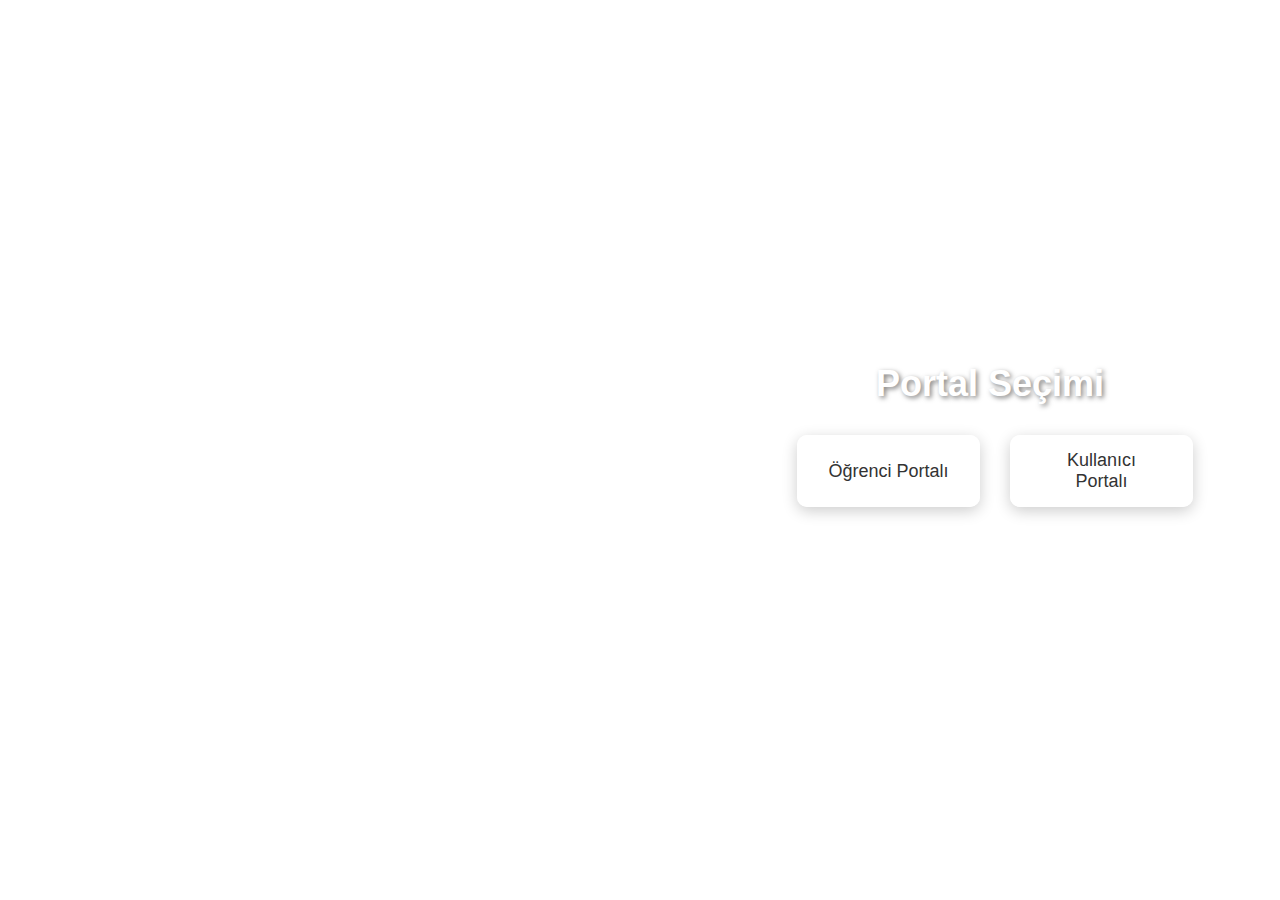
<file: login.html>
<!DOCTYPE html>
<html lang="tr">
<head>
    <meta charset="UTF-8">
    <meta name="viewport" content="width=device-width, initial-scale=1.0">
    <title>Portal Seçimi</title>
    <link rel="stylesheet" href="login.css">
</head>
<body>
    <div class="portal-selection">
        <h1>Portal Seçimi</h1>
        <div class="button-container">
            <button id="studentPortalBtn" class="portal-btn">Öğrenci Portalı</button>
            <button id="userPortalBtn" class="portal-btn">Kullanıcı Portalı</button>
        </div>
    </div>

    <!-- Öğrenci Portalı -->
    <div id="studentPortal" class="portal hidden">
        <h2>Öğrenci Portalı</h2>
        <div class="form-toggle">
            <button id="studentLoginBtn" class="active">Öğrenci Giriş</button>
            <button id="studentRegisterBtn">Öğrenci Kayıt</button>
        </div>

        <!-- Öğrenci Giriş Formu -->
        <form id="studentLoginForm" class="form">
            <h3>Öğrenci Giriş</h3>
            <input type="email" placeholder="Email" required>
            <input type="password" placeholder="Şifre" required>
            <button type="submit">Giriş Yap</button>
        </form>

        <!-- Öğrenci Kayıt Formu -->
        <form id="studentRegisterForm" class="form hidden">
            <h3>Öğrenci Kayıt</h3>
            <input type="text" placeholder="Ad Soyad" required>
            <input type="email" placeholder="Email" required>
            <input type="password" placeholder="Şifre" required>
            <button type="submit">Kayıt Ol</button>
        </form>
    </div>

    <!-- Kullanıcı Portalı -->
    <div id="userPortal" class="portal hidden">
        <h2>Kullanıcı Portalı</h2>
        <div class="form-toggle">
            <button id="userLoginBtn" class="active">Kullanıcı Giriş</button>
            <button id="userRegisterBtn">Kullanıcı Kayıt</button>
        </div>

        <!-- Kullanıcı Giriş Formu -->
        <form id="userLoginForm" class="form">
            <h3>Kullanıcı Giriş</h3>
            <input type="email" placeholder="Email" required>
            <input type="password" placeholder="Şifre" required>
            <button type="submit">Giriş Yap</button>
        </form>

        <!-- Kullanıcı Kayıt Formu -->
        <form id="userRegisterForm" class="form hidden">
            <h3>Kullanıcı Kayıt</h3>
            <input type="text" placeholder="Kullanıcı Adı" required>
            <input type="email" placeholder="Email" required>
            <input type="password" placeholder="Şifre" required>
            <button type="submit">Kayıt Ol</button>
        </form>
    </div>

    <script src="login.js"></script>
</body>
</html>
</file>
<file: login.css>
* {
    margin: 0;
    padding: 0;
    box-sizing: border-box;
}

body {
    font-family: 'Arial', sans-serif;
    background-image: url('https://www.floryabasakyemek.com/wp-content/uploads/2018/06/florya-basak-yemek-header-1600x925.jpg'); /* Arka plana yemek temalı bir resim ekleyin */
    background-size: cover;
    background-position: center;
    background-repeat: no-repeat;
    display: flex;
    justify-content: center;
    align-items: center;
    height: 100vh;
    flex-direction: column;
    padding: 20px;
}

h1 {
    color: #fff;
    font-size: 36px;
    margin-bottom: 20px;
    text-shadow: 2px 2px 5px rgba(0, 0, 0, 0.5);
    margin-left: 700px;
}

.portal-selection {
    text-align: center;
    margin-bottom: 30px;
}

.button-container {
    display: flex;
    justify-content: center;
    gap: 20px;
    margin-left: 700px;
}

.portal-btn {
    background-color: rgba(255, 255, 255, 0.8);
    color: #333;
    padding: 15px 30px;
    border: none;
    border-radius: 10px;
    font-size: 18px;
    cursor: pointer;
    transition: background-color 0.3s, transform 0.3s;
    box-shadow: 0px 4px 15px rgba(0, 0, 0, 0.2);
    margin-left: 10px;
}

.portal-btn:hover {
    background-color: rgba(255, 255, 255, 1);
    transform: scale(1.05);
}

.portal {
    background-color: rgba(255, 255, 255, 0.9);
    padding: 30px;
    border-radius: 10px;
    box-shadow: 0 0 20px rgba(0, 0, 0, 0.3);
    width: 100%;
    max-width: 400px;
    text-align: center;
    margin-left: 700px; /* Portalları sağa kaydırmak için sağ marjin ekleniyor */
    
}

h2 {
    color: #007bff;
    margin-bottom: 20px;
    font-size: 24px;
}

input {
    width: 100%;
    padding: 15px;
    margin: 10px 0;
    border: 1px solid #ccc;
    border-radius: 5px;
    font-size: 16px;
}

button {
    background-color: #007bff;
    color: white;
    padding: 12px;
    border: none;
    border-radius: 5px;
    cursor: pointer;
    width: 100%;
    margin-top: 10px;
    font-size: 16px;
    transition: background-color 0.3s, transform 0.3s;
}

button:hover {
    background-color: #0056b3;
    transform: scale(1.05);
}

.form-toggle {
    display: flex;
    justify-content: space-around;
    margin-bottom: 20px;
}

.form-toggle button {
    background: none;
    border: none;
    color: #007bff;
    font-weight: bold;
    cursor: pointer;
    padding: 5px;
    font-size: 14px;
}

.form-toggle button.active {
    border-bottom: 2px solid #007bff;
}

.hidden {
    display: none;
}

/* Daha küçük ekranlar için duyarlılık */
@media (max-width: 600px) {
    .portal-btn {
        padding: 10px 20px;
        font-size: 16px;
    }

    input, button {
        padding: 10px;
        font-size: 14px;
    }

    h1 {
        font-size: 28px;
    }

    h2 {
        font-size: 20px;
    }
}
</file>
